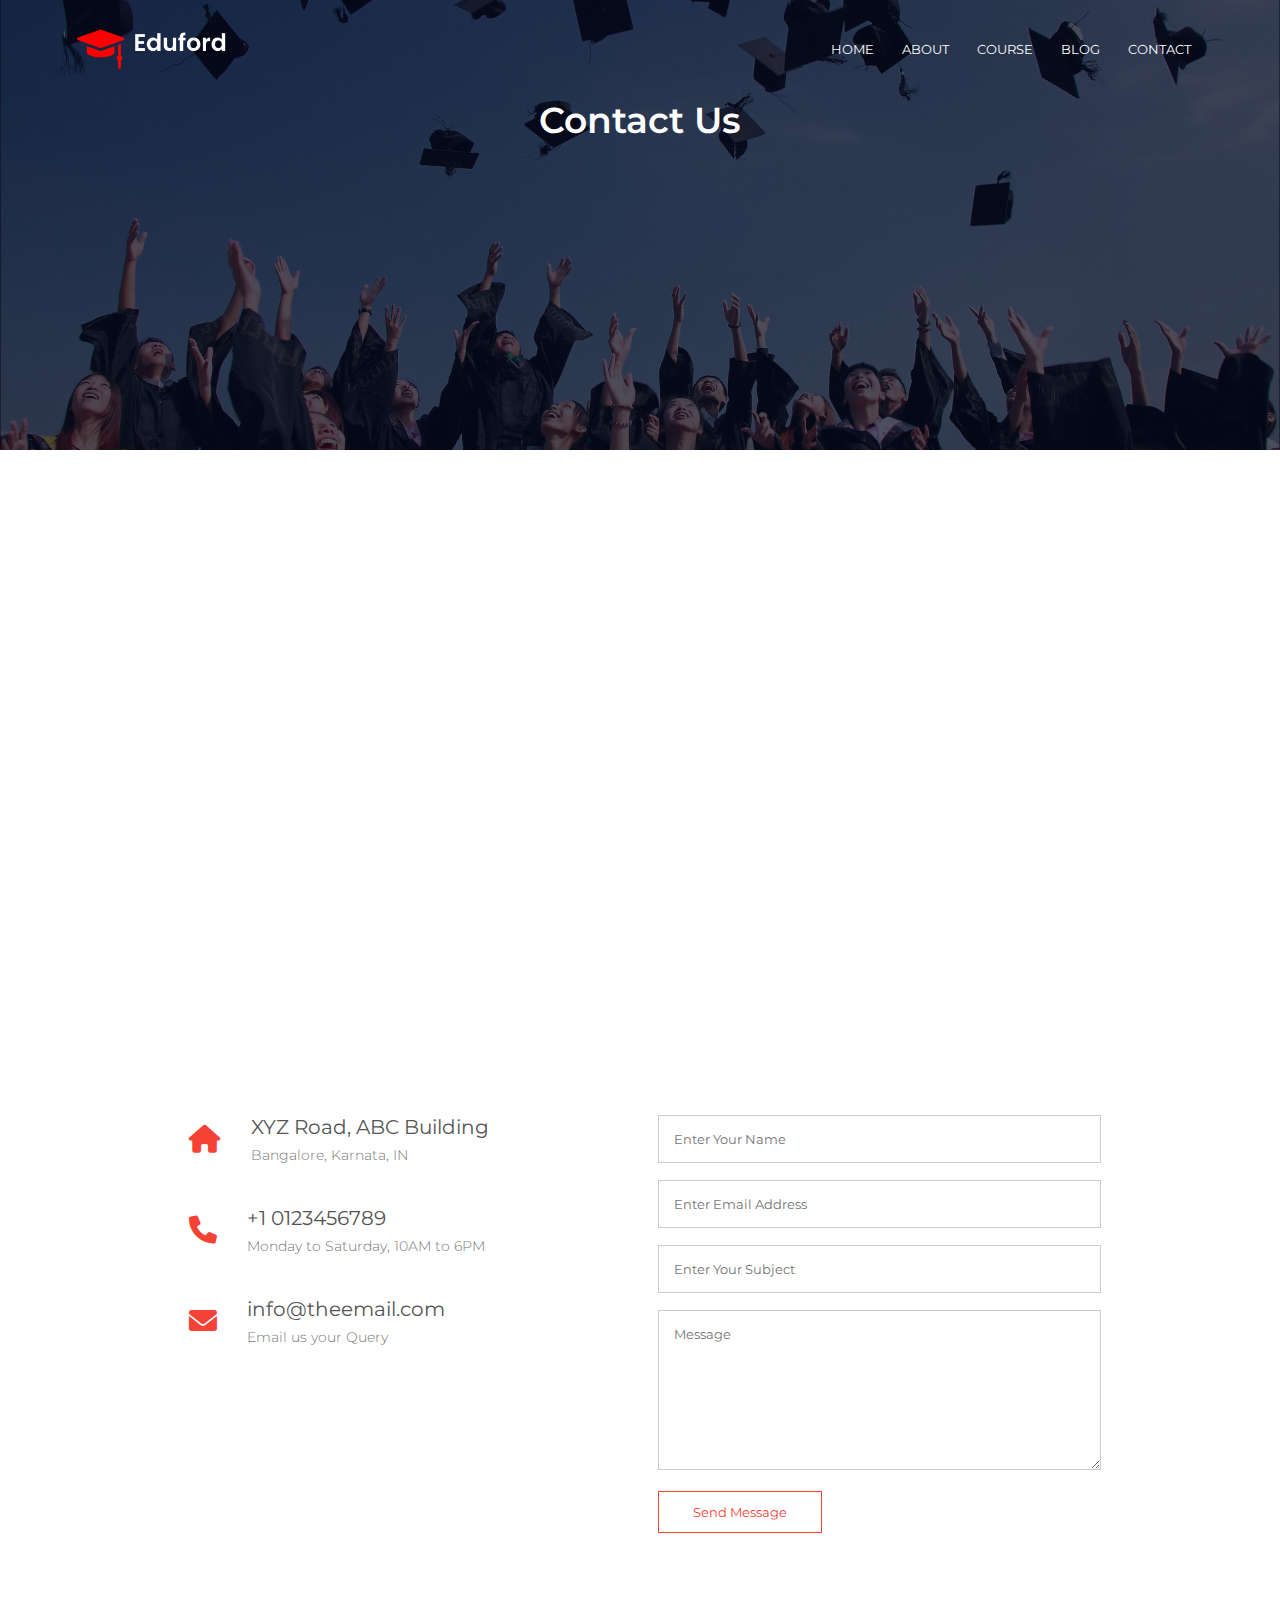
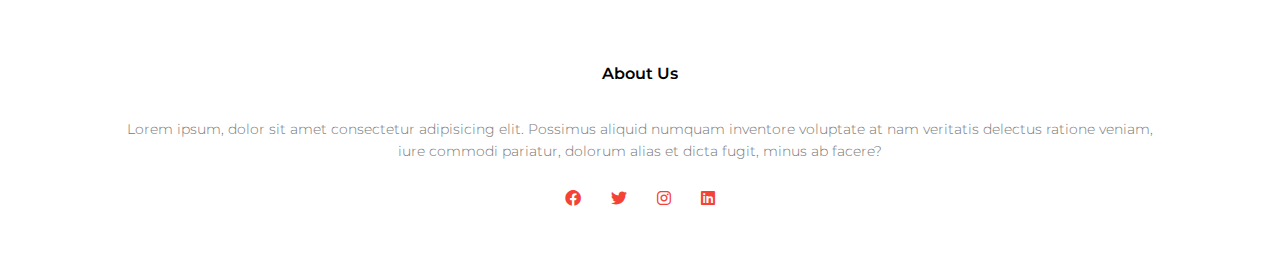
<file: contact.html>
<!DOCTYPE html>
<html lang="en">
<head>
    <title>Contact</title>
    <meta charset="UTF-8">
    <meta name="viewport" content="width=device-width, initial-scale=1.0">
    <link rel="stylesheet" href="styles.css">
    <link rel="preconnect" href="https://fonts.googleapis.com">
<link rel="preconnect" href="https://fonts.gstatic.com" crossorigin>
<link href="https://fonts.googleapis.com/css2?family=Montserrat:wght@500&family=Poppins:wght@100;200;300;400;600;700&display=swap" rel="stylesheet">
<link rel="stylesheet" href="https://cdnjs.cloudflare.com/ajax/libs/font-awesome/6.0.0-beta3/css/all.min.css">   
</head>
<body>
<section class="sub-header"> 
    <nav>
        <a href="index.html"><img src="./eduford_img/logo.png"></a>
        <div class="nav-links" id="navLinks">
            <i class="fas fa-times" onclick="hideMenu()"></i>
        <ul>    
        
            <li><a href="index.html">HOME</a></li>
            <li><a href="about.html">ABOUT</a></li> 
            <li><a href="course.html">COURSE</a></li> 
            <li><a href="blog.html">BLOG</a></li> 
            <li><a href="contact.html">CONTACT</a></li>   
         </ul>
        </div>
        <i class="fa fa-bars" onclick="showMenu()"></i>   
    </nav>
    <h1>Contact Us</h1>
</section>




      <section class="location">
        <iframe src="https://www.google.com/maps/embed?pb=!1m14!1m12!1m3!1d15061.741456131198!2d-99.53397509999998!3d19.3069056!2m3!1f0!2f0!3f0!3m2!1i1024!2i768!4f13.1!5e0!3m2!1ses!2smx!4v1643664274343!5m2!1ses!2smx" width="600" height="450" style="border:0;" allowfullscreen="" loading="lazy"></iframe>
    </section>

    <section class="contact-us">
        <div class="row">
            <div class="contact-col">
                <div>
                    <i class="fa fa-home"></i>
                    <span>
                        <h5>XYZ Road, ABC Building</h5>
                        <p>Bangalore, Karnata, IN</p>
                    </span>
                </div>
                <div>
                  <i class="fa fa-phone"></i>
                  <span>
                      <h5>+1 0123456789</h5>
                      <p>Monday to Saturday, 10AM to 6PM </p>
                  </span>
              </div>
              <div>
                  <i class="fa fa-envelope"></i>
                  <span>
                      <h5>info@theemail.com</h5>
                      <p>Email us your Query </p>
                  </span>
              </div>
            </div>
            <div class="contact-col">
                <form action="">
                    <input type="text" placeholder="Enter Your Name" required>
                    <input type="Email" placeholder="Enter Email Address" required>
                    <input type="text" placeholder="Enter Your Subject" required>
                    <textarea rows="8" placeholder="Message" required></textarea>
                    <button type="submit" class="hero-btn red-btn">Send Message</button>
                </form>
            </div>
        </div>
      </section>
<!--FOOTER-->

<section class="footer">
    <h4>About Us</h4>
    <p>Lorem ipsum, dolor sit amet consectetur adipisicing elit. Possimus aliquid numquam inventore voluptate at nam veritatis delectus ratione veniam, <br> iure commodi pariatur, dolorum alias et dicta fugit, minus ab facere?</p>
    <div class="icons">
        <i class="fab fa-facebook"></i>
        <i class="fab fa-twitter"></i>
        <i class="fab fa-instagram"></i>
        <i class="fab fa-linkedin"></i>
         
    </div>
</section>




</body>
</html>
</file>
<file: styles.css>
*{
 margin: 0;
 padding: 0;
 font-family: 'Montserrat', sans-serif;
}

.header{
    min-height: 100vh;
    width: 100%;
    background-image: linear-gradient(rgba(4,9,30,0.7),rgba(4,9,30,0.7)),url(eduford_img/banner.png);
    background-position: center;
    background-size: cover;
    position: relative;
}
nav{
    display: flex;
    padding: 2% 6%;
    justify-content: space-between;
    align-items: center;
}
nav img{
    width: 150px;
}
.nav-links{
    flex: 1;
    text-align: right;
}
.nav-links ul li{
    list-style: none;
    display: inline-block;
    padding: 8px 12px;
    position: relative;
}
.nav-links ul li a{
    color: #fff;
    text-decoration: none;
    font-size: 13px;
    
}
.nav-links ul li::after{
    content: '';
    width: 0%;
    height: 2px;
    background: #f44336;
    display: block;
    margin: auto;
    transition: 0.5s;
}
.nav-links ul li:hover::after{
    width: 100%;

}
.text-box{
    width: 90%;
    color: #fff;
    position: absolute;
    top: 50%;
    left: 50%;
    transform: translate(-50%, -50%);
    text-align: center;
}
.text-box h1{
    font-size: 62px;
}
.text-box p{
    margin: 10px 0 40px;
    font-size: 14px;
    color: #fff;
}
.hero-btn{
    display: inline-block;
    text-decoration: none;
    color: #fff;
    border: 1px solid #fff;
    padding: 12px 34px;
    font-size: 13px;
    background: transparent;
    position: relative;
    cursor: pointer;
}
.hero-btn:hover{
    border: 1px #f44336;
    background: #f44336;
    transition: 1s;
}
nav .fa{
    display: none;
}
nav .fas{
    display: none;
}
@media(max-width: 700px) {
    .text-box h1{
        font-size: 20px;
    }
.nav-links ul li{
    display: block;
}
.nav-links{
    position: absolute;
    background: #f44336;
    height: 100vh;
    width: 200px;
    top: 0;
    right: -200px;
    text-align: left;
    z-index: 2;
    transition: 2s;
}    
nav .fas{
    display: block;
    color: #fff;
    margin: 10px;
    font-size: 22px;
    cursor: pointer;
}
nav .fa{
    display: block;
    color: #fff;
    margin: 10px;
    font-size: 22px;
    cursor: pointer;
}    
.nav-links ul{
    padding: 30px;
}
}

.course{
    width: 80%;
    margin: auto;
    text-align: center;
    padding-top: 100px;
}
h1{
    font-size: 36px;
    font-weight: 600;
}
p{
    color: #777;
    font-size: 14px;
    font-weight: 300;
    line-height: 22px;
    padding: 10px;
}
.row{
    margin: 5%;
    display: flex;
    justify-content: space-between;
}
.course-col{
    flex-basis: 31%;
    background: #fff3f3;
    border-radius: 10px;
    margin-bottom: 5%;
    padding: 20px 12px;
    box-sizing: border-box;
    transition: 0.5s;
}
h3{
    text-align: center;
    font-weight: 600;
    margin:10px 0;
}
.course-col:hover{
    box-shadow: 0 0 20px 0px rgba(0,0,0,0.2);
}
@media(max-width: 700px){
    .row{
        flex-direction: column; 
    }
}

/*---------Campus---------*/

.campus{
    width:80%;
    margin: auto;
    text-align: center;
    padding-top: 50px;
}
.campus-col{
    flex-basis: 32%;
    border-radius: 10px;
    margin-bottom:30px ;
    position: relative;
    overflow:hidden;
}
.campus-col img{
    width: 100%;
    display: block;
}
.layer{
    background: transparent;
    height: 100%;
    width: 100%;
    position: absolute;
    top: 0;
    left: 0;
    transition: 0.5s;
}
.layer:hover{
    background: rgba(226,0,0,0.7);
}
.layer h3{
    width: 100%;
    font-weight: 500;
    color: #fff;
    font-size: 26px;
    bottom: 0;
    left: 50%;
    transform:translateX(-50%);
    position: absolute;
    opacity: 0;
    transition: 0.5s;
}
.layer:hover h3{
    bottom: 50%;
    opacity: 1;
}

/*-----Facilities-----*/

.facilities{
    width: 80%;
    margin: auto;
    text-align: center;
    padding-top: 100px;
}
.facilities-col{
    flex-basis: 31%;
    border-radius: 10px;
    margin-bottom: 5%;
    text-align: left;
}
.facilities-col img{
    width: 100%;
    border-radius: 10px;
}
.facilities-col p{
    padding: 0;
}
.facilities-col h3{
    margin-top: 16px;
    margin-bottom: 15px;
    text-align: left;
}
.testimonials{
    width: 80%;
    margin: auto;
    padding-top: 100px;
    text-align: center;
}
.testimonials-col{
    flex-basis: 44%;
    border-radius: 10px;
    margin-bottom: 5%;
    text-align: left;
    background: #fff3f3;
    padding: 25px;
    cursor: pointer;
    display: flex;
}
.testimonials-col img{
    height: 40px;
    margin-left: 5px;
    margin-right: 30px;
    border-radius: 50%;
}
.testimonials-col p{
    padding: 0;
}
.testimonials-col h3{
    margin-top: 15px;
    text-align: left;
}
.testimonials-col .fas{
    color: #f44336;
}

/*-----Call To Action-----*/

.cta{
    margin: 100px auto;
    width: 80%;
    background-image: linear-gradient(rgba(0,0,0,0.7),rgba(0,0,0,0.7)),url(../eduford_img/banner2.jpg);
    background-position: center;
    background-size: cover;
    border-radius: 10px;
    text-align: center;
    padding: 100px 0;           
}
.cta h1{
    color: #fff;
    margin-bottom: 40px;
    padding: 0;
}
@media(max-width: 700px){
    .cat h1{
        font-size: 24px;
    }
}
.footer{
    width: 100%;
    text-align: center;
    padding: 30px 0;
}
.footer h4{
    margin-bottom: 25px;
    margin-top: 20px;
    font-weight: 600;
}
.icons .fab{
    color: #f44336;
    margin: 0 13px;
    cursor: pointer;
    padding: 18px 0;
}

/*------About us---------*/

.sub-header{
    height: 50vh;
    width: 100%;
    background-image: linear-gradient(rgba(4,9,30,0.7), rgba(4,9,30,0.7)), url(eduford_img/background.jpg);
    background-position: center;
    background-size: cover;
    text-align: center;
    color: #fff;
}
.about-us{
    width: 80%;
    margin: auto;
    padding-top: 80px;
    padding-bottom: 50px;
}
.about-col{
    flex-basis: 48%;
    padding: 30px 2px;
}
.about-col img{
    width: 100%;
}
.about-col h1{
    padding-top: 0;
}
.about-col p{
    padding: 15px 0 25px;
}
.red-btn{
    border: 1px solid #f44336;
    background: transparent;
    color: #f44336;
}
.red-btn:hover{
    color: #fff;
}

/*------Blog Content------*/
.blog-content{
    width: 80%;
    margin: auto;
    padding: 60px 0;
}
.blog-left{
    flex-basis: 65%;
}

.blog-left img{
    width: 100%;
}

.blog-left h2{
    color: #222;
    font-weight: 600;
    margin: 30px 0;
}
.blog-left p{
    color: #999;
    font-weight: 200;
    padding:0;
}
.blog-right{
    flex-basis: 32%;
}
.blog-right h3{
    background: #f44336;
    color: #fff;
    padding: 7px 0;
    font-size: 16px;
    margin-bottom: 20px;
}
.blog-right div{
    border: solid 2px;
    display: flex;
    align-content: center;
    justify-content: space-between;
    padding: 9px;
    color: #555;
    box-sizing: border-box;
    margin: 10px;
    border: none;
    background: #d8adad;
    border-radius: 15px;
    
}
.comment-box{
    border: 1px solid #ccc;
    margin: 50px 0;
    padding: 10px 20px;
}
.comment-box h3{
    text-align: left;
}
.comment-form input, .comment-form textarea{
    width: 100%;
    padding: 10px;
    margin: 15px 0;
    box-sizing: border-box;
    border: none;
    outline: none;
    background: #f0f0f0;

}
.comment-form button{
    margin: 10px;
}

@media(max-width:700px){
    .sub-header h1 {
        font-size: 24px;
    }
}
.blog-right span{
    color: white;
}

/*--------Contact----------*/

.location{
    width: 80%;
    margin: auto;
    padding: 80px 0;
}

.location iframe{
    width: 100%;
}

.contact-us{
    width: 80%;
    margin: auto;
}
.contact-col{
    flex-basis: 48%;
    margin-bottom: 30px;

}

.contact-col div{
    display: flex;
    align-content:center;
    margin-bottom: 40px;
}

.contact-col div .fa{
    font-size: 28px;
    color: #f44336;
    margin: 10px;
    margin-right: 30px;
}
.contact-col div p{
    padding: 0;
}

.contact-col div h5{
    font-size: 20px;
    margin-bottom: 5px;
    color: #555;
    font-weight: 400;
}

.contact-col input, .contact-col textarea{
    width: 100%;
    padding: 15px;
    margin-bottom: 17px;
    outline: none;
    border: 1px solid #ccc;
    box-sizing: border-box;
}
</file>
